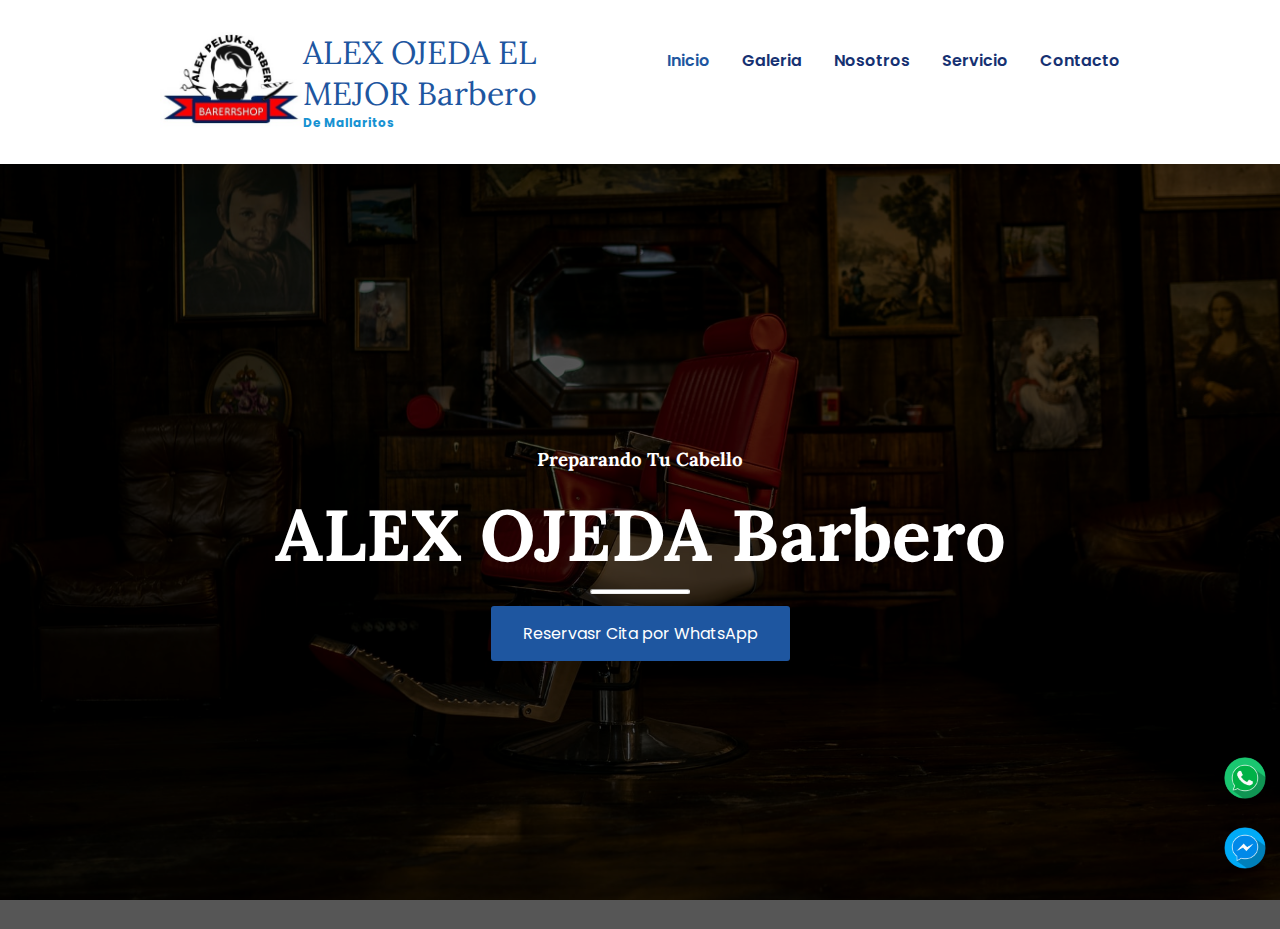
<file: index.html>
<!DOCTYPE html>
<html lang="en">

<head>
    <meta charset="UTF-8">
    <meta http-equiv="X-UA-Compatible" content="IE=edge">
    <meta name="viewport" content="width=device-width, initial-scale=1.0">
    <title>Document</title>
    <link rel="stylesheet" href="css/styles.css">
    <style>
        #home {
            background: url('img/andre-reis-1_DAlXy0wng-unsplash.jpg') no-repeat center center fixed;
            height: 85vh;
            position: relative;
            width: 100%;
            background-size: cover;
        }
    </style>
</head>

<body>
    <header class="header">
       
        <div class="container container-nav">
            <div class="site-title">
                
                <img src="img/Logo3_final.jpg" align="left" style="width: 30%">
                <h1>ALEX OJEDA EL MEJOR Barbero</h1>
                <p class="subtitle">De Mallaritos</p>
            </div>
            <nav>
                <ul>
                    <li><a href="index.html" class="current-page">Inicio</a></li>
                    <li><a href="galeria.html">galeria</a></li>
                    <li><a href="Nosotros.html">Nosotros</a></li>
                    <li><a href="Servicio.html">Servicio</a></li>
                    <li><a href="Contacto.html">Contacto</a></li>
                </ul>

            </nav>
        </div>
    </header>
    <main>
        <div id="home">
            <div class="overlay">
                <div class="landing-text">
                    <h3>Preparando Tu Cabello</h3>
                    <h1>ALEX OJEDA Barbero</h1>
                    <hr id="hr-main">
                    <a href="https://api.whatsapp.com/send?phone=+51985073972&text=¿Me COMUNICO CON ALEX?" target="_blank"         class="button btn-hire">Reservasr Cita por WhatsApp</a>
                </div>
            </div>
        </div>
    </main>

    <div class="Container-redes">

                <img src="img/icon-whatsapp.png" title="Enviar mensaje de WhatsApp" alt="">
    
            </a>
        
        <a href="http://m.me/NetflixLatino" target="blank">
            <img src="img/icon-messenger.png" title="Enviar mensaje de Messenger" alt="">
    
        </a>
</body>

</html>
</file>
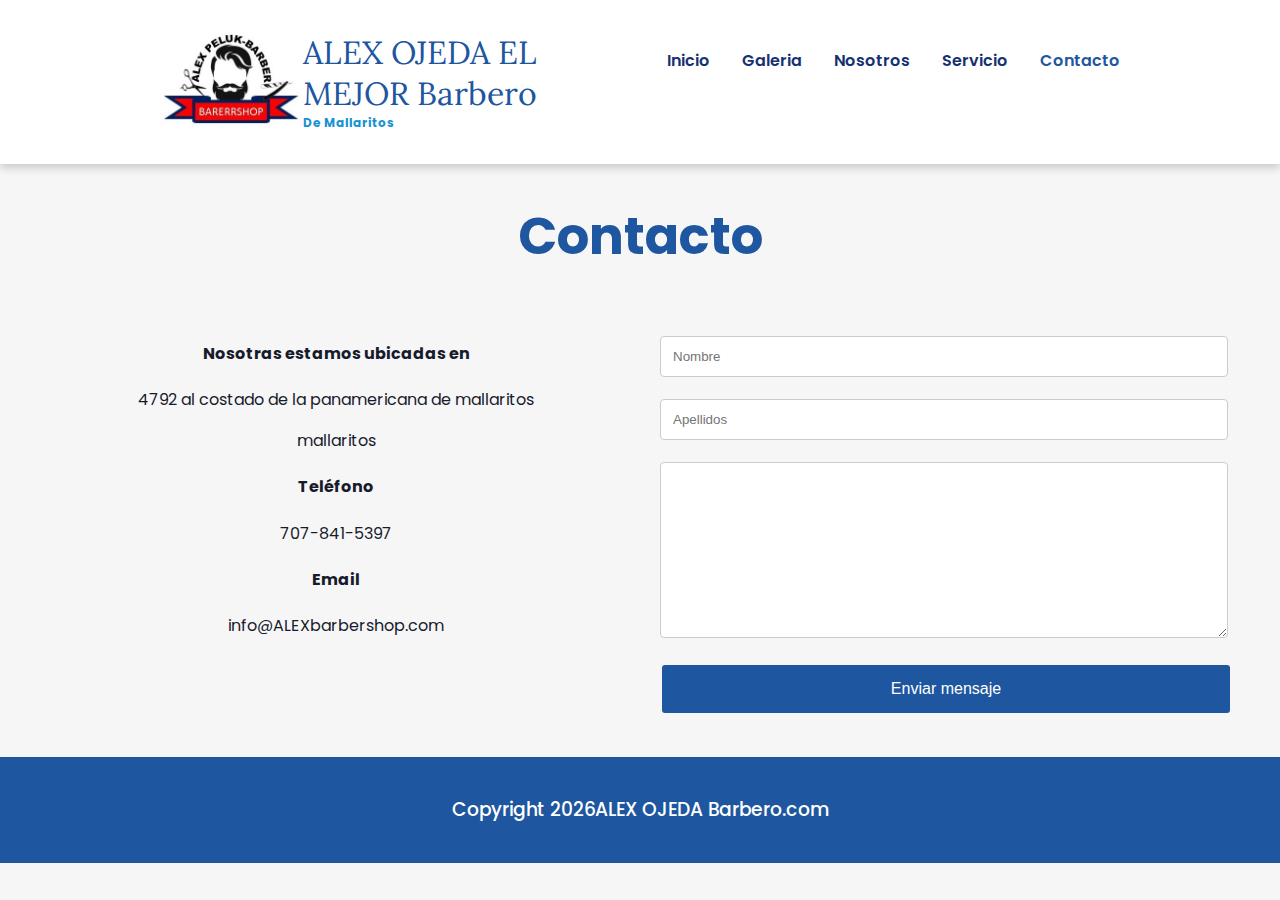
<file: contacto.html>
<!DOCTYPE html>
<html lang="en">

<head>
    <meta charset="UTF-8">
    <meta http-equiv="X-UA-Compatible" content="IE=edge">
    <meta name="viewport" content="width=device-width, initial-scale=1.0">
    <title>Document</title>
    <link rel="stylesheet" href="css/styles.css">
</head>

<body>
    <header class="header">
        <div class="container container-nav">
            <div class="site-title">
                <img src="img/Logo3_final.jpg" align="left" style="width: 30%">
                <h1>ALEX OJEDA EL MEJOR Barbero</h1>
                <p class="subtitle">De Mallaritos</p>
            </div>
            <nav>
                <ul>
                    <li><a href="index.html">Inicio</a></li>
                    <li><a href="galeria.html">galeria</a></li>
                    <li><a href="Nosotros.html">Nosotros</a></li>
                    <li><a href="servicio.html">servicio</a></li>
                    <li><a href="contacto.html" class="current-page">Contacto</a></li>
                </ul>

            </nav>
        </div>
    </header>
    <main class="contact">
        <h1>Contacto</h1>
        <div class="flex-container">
            <div class="flex-item-left">
                <h4>Nosotras estamos ubicadas en</h4>
                <p>4792 al costado de la panamericana de mallaritos</p>
                <p>mallaritos</p>
                <h4>Teléfono</h4>
                <p>707-841-5397</p>
                <h4>Email</h4>
                <p>info@ALEXbarbershop.com</p>
            </div>
            <div class="flex-item-right">
                <form 
                action="https://formsubmit.co/alexambulay23@gmail.com"
                method="POST">
                <input type="text" name="Nonbre" id="Nombre"placeholder="Nombre">
                <input type="text" name="Apellidos" id="Apellidos" placeholder="Apellidos">
                <textarea type="text"name="Citas="id="citas"textarea="Citas" cols="30" rows="10"></textarea>
                <button type="enviar">Enviar mensaje</button>
                </form>
            </div>
        </div>
    </main>
    <footer class="footer">
        <h3><span id="demo">&copy;</span><a href="#">ALEX OJEDA Barbero.com</a></h3>
    </footer>

    <script src="js/index.js"></script>
</body>

</html>
</file>
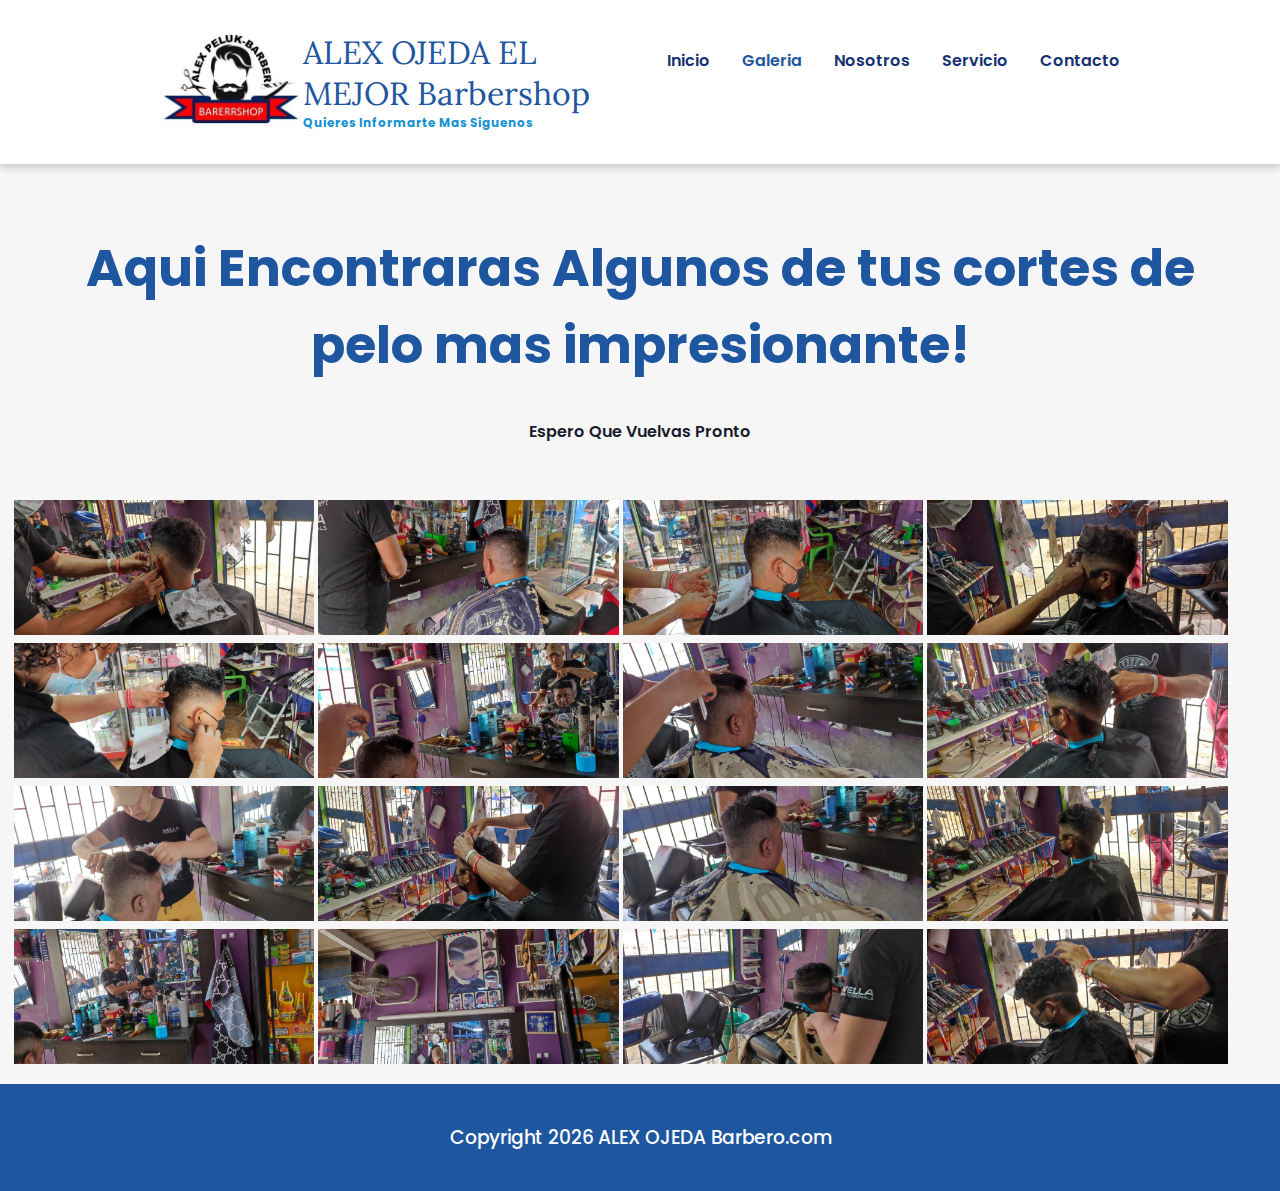
<file: galeria.html>
<!DOCTYPE html>
<html lang="en">

<head>
    <meta charset="UTF-8">
    <meta http-equiv="X-UA-Compatible" content="IE=edge">
    <meta name="viewport" content="width=device-width, initial-scale=1.0">
    <title>Document</title>
    <link rel="stylesheet" href="css/styles.css">
</head>

<body>
    <header class="header">
        <div class="container container-nav">
            <div class="site-title">
                <img src="img/Logo3_final.jpg" align="left" style="width: 30%">
                <h1>ALEX OJEDA EL MEJOR Barbershop</h1>
                <p class="subtitle">Quieres informarte mas siguenos</p>
            </div>
            <nav>
                <ul>
                    <li><a href="index.html">Inicio</a></li>
                    <li><a href="galeria.html" class="current-page">galeria</a></li>
                    <li><a href="Nosotros.html">Nosotros</a></li>
                    <li><a href="servicio.html">servicio</a></li>
                    <li><a href="contacto.html">contacto</a></li>
                </ul>

            </nav>
        </div>
    </header>
    <main>
        <div class="gallery-header">
            <h1>Aqui Encontraras Algunos de tus cortes de pelo mas impresionante!</h1>
            <p>Espero Que Vuelvas Pronto</p>
        </div>
        <div class="row gallery-row">
            <div class="column">
                <img src="img/28.jpg" alt="" style="width: 24%">
                <img src="img/29.jpg" alt="" style="width: 24%">
                <img src="img/30.jpg" alt="" style="width: 24%">
                <img src="img/31.jpg" alt="" style="width: 24%">
            </div>
            <div class="column">
                <img src="img/32.jpg" alt="" style="width: 24%">
                <img src="img/33.jpg" alt="" style="width: 24%">
                <img src="img/34.jpg" alt="" style="width: 24%">
                <img src="img/35.jpg" alt="" style="width: 24%">
            </div>
            <div class="column">
                <img src="img/36.jpg" alt="" style="width: 24%">
                <img src="img/37.jpg" alt="" style="width: 24%">
                <img src="img/38.jpg" alt="" style="width: 24%">
                <img src="img/39.jpg" alt="" style="width: 24%">
            </div>
            <div class="column">
                <img src="img/40.jpg" alt="" style="width: 24%">
                <img src="img/41.jpg" alt="" style="width: 24%">
                <img src="img/42.jpg" alt="" style="width: 24%">
                <img src="img/43.jpg" alt="" style="width: 24%">
            </div>
        </div>
    </main>
    <footer class="footer">
        <h3><span id="demo">&copy;</span><a href="#"> ALEX OJEDA Barbero.com</a></h3>
    </footer>

    <script src="js/index.js"></script>
</body>

</html>
</file>
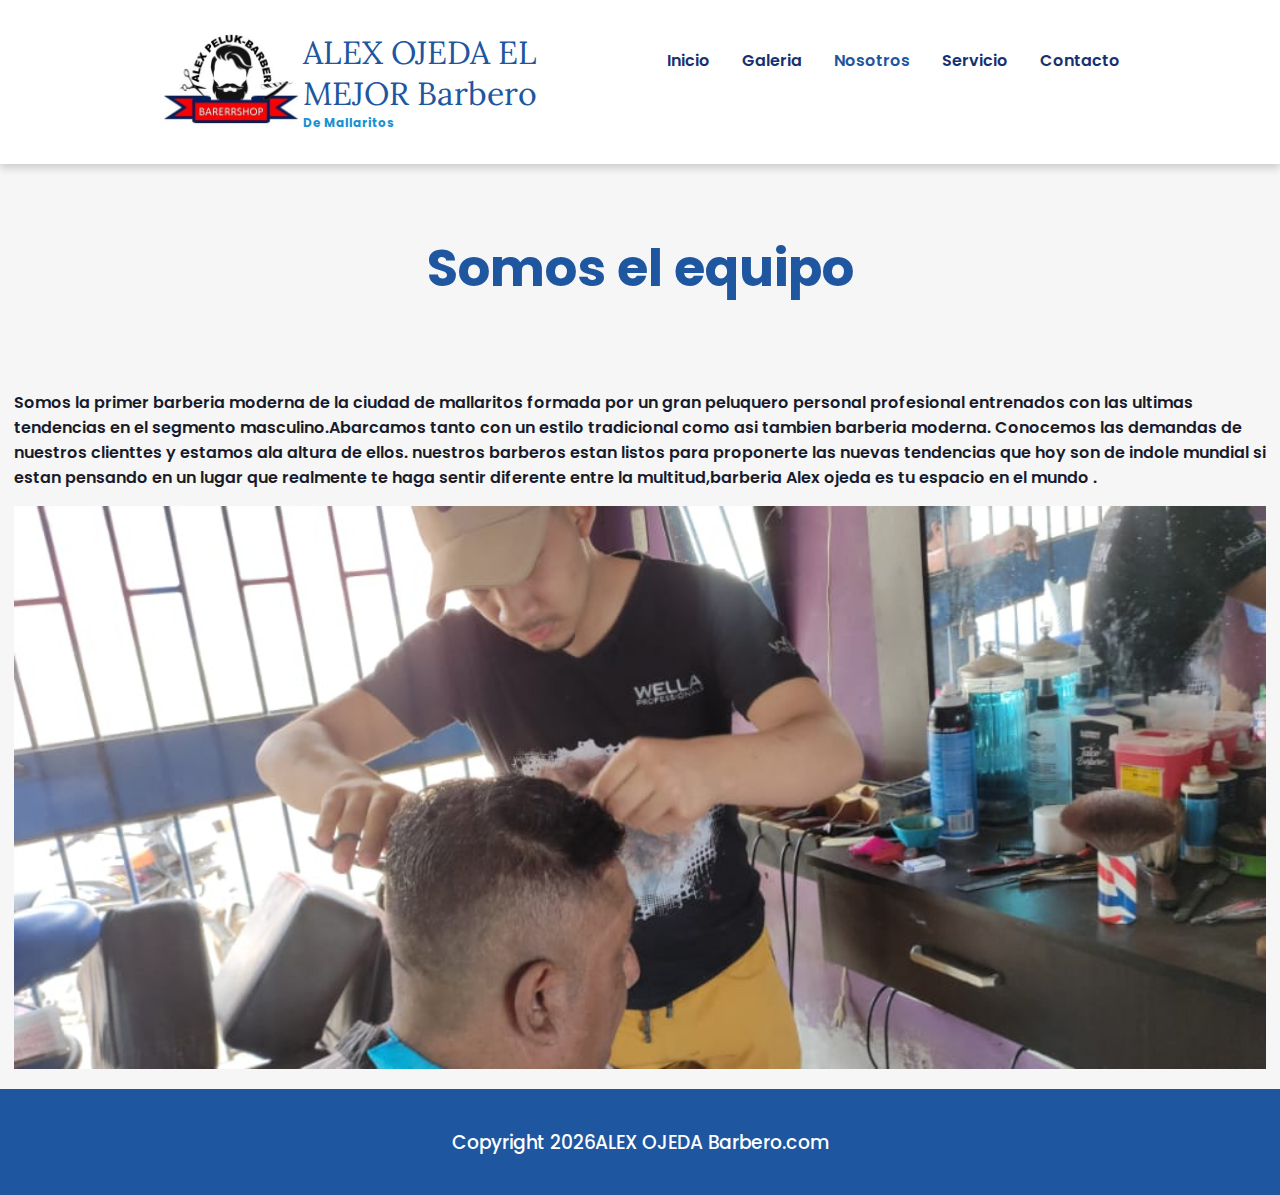
<file: Nosotros.html>
<!DOCTYPE html>
<html lang="en">

<head>
    <meta charset="UTF-8">
    <meta http-equiv="X-UA-Compatible" content="IE=edge">
    <meta name="viewport" content="width=device-width, initial-scale=1.0">
    <title>Document</title>
    <link rel="stylesheet" href="css/styles.css">
</head>

<body>
    <header class="header">
        <div class="container container-nav">
            <div class="site-title">
                <img src="img/Logo3_final.jpg" align="left" style="width: 30%">
                <h1>ALEX OJEDA EL MEJOR Barbero</h1>
                <p class="subtitle">De Mallaritos</p>
            </div>
            <nav>
                <ul>
                    <li><a href="index.html">Inicio</a></li>
                    <li><a href="galeria.html">galeria</a></li>
                    <li><a href="Nosotros.html" class="current-page">Nosotros</a></li>
                    <li><a href="servicio.html">servicio</a></li>
                    <li><a href="contacto.html">contacto</a></li>
                </ul>

            </nav>
        </div>
    </header>
    <main class="team">
        <div class="team-container">
            <div class="team-header">
                <h1>Somos el equipo</h1>
            </div>
        </div>
        <div class="row">
            <p>Somos la primer barberia moderna de la ciudad de mallaritos formada por un gran peluquero personal profesional 
                entrenados con las ultimas tendencias en el segmento masculino.Abarcamos tanto con un
                estilo tradicional como asi tambien barberia moderna.
                Conocemos las demandas de nuestros clienttes y 
                estamos ala altura de ellos. nuestros barberos estan listos  para proponerte las
                nuevas tendencias que hoy son de indole mundial 
                si estan pensando en un lugar que realmente te haga sentir diferente entre la 
                multitud,barberia Alex ojeda es tu espacio en el mundo .</p>
                <img src="img/36.jpg" alt="" style="width: 100%">
                </div>
    </main>
    <footer class="footer">
        <h3><span id="demo">&copy;</span><a href="#">ALEX OJEDA Barbero.com</a></h3>
    </footer>
    <script src="js/index.js"></script>
</body>

</html>
</file>
<file: css/styles.css>
@import url("https://fonts.googleapis.com/css2?family=Lora:wght@400;500;600;700&display=swap");
@import url("https://fonts.googleapis.com/css2?family=Lora:wght@400;500;600;700&family=Poppins:wght@100;200;300;400;500;600;700;800;900&display=swap");

* {
  box-sizing: border-box;
}
body {
  margin: 0;
  padding: 0;
  font-family: "Poppins", sans-serif;
  background-color: #f6f6f6;
  height: 100vh;
}
.site-title h1 {
  font-weight: 400;
  font-family: "Lora", sans-serif;
  color: #1e56a0;
  font-size: 2rem;
  margin: 0;
}
.subtitle {
  font-weight: 700;
  color: #1792d2;
  font-size: 0.75rem;
  margin: 0;
  text-transform: capitalize;
}
.container {
  width: 90%;
  max-width: 960px;
  margin: 0 auto;
}
.container-nav {
  display: flex;
  justify-content: space-between;
}

header {
  background-color: white;
  padding: 2em 0;
  box-shadow: 0 4px 8px 0 rgba(22, 22, 22, 0.19);
}
@media (max-width: 675px) {
  .container-nav {
    flex-direction: column;
  }
  header {
    text-align: center;
  }
}
nav ul {
  list-style-type: none;
  padding: 0;
  display: flex;
  justify-content: center;
}
nav li {
  margin-left: 2em;
}
nav a {
  text-decoration: none;
  color: #163172;
  font-weight: 600;
  text-transform: capitalize;
  padding: 2em 0;
}
nav a:hover,
nav a:focus {
  color: #1e56a0;
}
.current-page {
  color: #1e56a0;
}
.current-page:hover {
  color: #1e56a0;
}
@media (max-width: 675px) {
  nav ul {
    flex-direction: column;
  }
  nav li {
    margin: 0.5em 0;
  }
}
/* Home page */
.overlay {
  position: absolute;
  height: 100%;
  width: 100%;
  top: 0;
  left: 0;
  background: rgba(0, 0, 0, 0.65);
  color: white;
  display: flex;
  align-items: center;
  justify-content: center;
  flex-direction: column;
}
.landing-text {
  display: table-cell;
  text-align: center;
  vertical-align: middle;
}
.landing-text h3 {
  font-weight: 700;
  color: white;
  font-family: "Lora", sans-serif;
}
.landing-text h1 {
  font-size: 450%;
  font-weight: 700;
  color: white;
  font-family: "Lora", sans-serif;
  padding-bottom: 0;
  margin: 0 0;
}
@media (max-width: 600px) {
  .landing-text h1 {
    font-size: 260%;
  }
}
.btn-hire {
  background-color: #1e56a0;
  border: none;
  color: white;
  padding: 15px 32px;
  text-align: center;
  text-decoration: none;
  display: inline-block;
  font-size: 16px;
  margin: 4px 2px;
  cursor: pointer;
  border-radius: 3px;
}
.btn-hire:hover,
.btn-hire:focus {
  background-color: #163172;
}
@media (max-width: 800px) {
  .btn-hire {
    padding: 8px 16px;
  }
}
#hr-main {
  width: 100px;
  height: 5px;
  border-radius: 1rem;
  background-color: white;
  margin-bottom: 8px;
}

/* Gallery Section */
.gallery-header {
  text-align: center;
  padding: 32px;
}
.gallery-header h1 {
  text-align: center;
  font-weight: 700;
  font-size: 3.2rem;
  color: #1e56a0;
}
@media (max-width: 600px) {
  .gallery-header h1 {
    font-size: x-large;
  }
}
.gallery-header p {
  font-weight: 600;
  color: #181b2c;
}
.gallery-row {
  display: -ms-flexbox;
  display: flex;
  -ms-flex-wrap: wrap;
  flex-wrap: wrap;
  padding: 0 14px;
}


.column img {
  margin-top: 8px;
  vertical-align: middle;
  width: 50%;
}
@media (max-width: 800px) {
  .column {
    -ms-flex: 50%;
    flex: 50%;
 
  }
}
@media (max-width: 600px) {
  .column {
    -ms-flex: 100%;
    flex: 100%;
    max-width: 100%;
  }
}

/* Team Section */
.team-header {
  text-align: center;
  padding: 32px;
}
.team-header h1 {
  text-align: center;
  font-weight: 700;
  font-size: 3.2rem;
  color: #1e56a0;
}
@media (max-width: 600px) {
  .team h1 {
    font-size: x-large;
  }
}
.team p {
  font-weight: 600;
  color: #181b2c;
}
.team .row {
  display: -ms-flexbox;
  display: flex;
  -ms-flex-wrap: wrap;
  flex-wrap: wrap;
  padding: 0 14px;
}

.team .column {
  -ms-flex: 25%;
  flex: 25%;
  max-width: 25%;
  padding: 0 6px;
}
.team .column img {
  margin-top: 8px;
  vertical-align: middle;
  width: 100%;
  border-radius: 50%;
}
.team .column h3 {
  font-weight: 600;
  font-family: "Lora", sans-serif;
  color: #181b2c;
  text-align: center;
  margin-bottom: 3px;
}
.team .column p {
  font-weight: 400;
  color: #181b2c;
  text-align: center;
}
@media (max-width: 800px) {
  .team .column {
    -ms-flex: 50%;
    flex: 50%;
    max-width: 50%;
  }
}
@media (max-width: 600px) {
  .team .column {
    -ms-flex: 100%;
    flex: 100%;
    max-width: 100%;
  }
}
.column1 img{
  display: block;
  width: 30%;
  margin-left: auto;
  margin-right: auto;
}
.column1 p{
  text-align: center;
}
/* About Section */
.about {
  margin: 3rem 4rem;
  flex-wrap: wrap;
}
.about-header {
  text-align: start;
}
@media (max-width: 576px) {
  .about-header {
    text-align: center;
  }
}
.about-header h1 {
  font-weight: 700;
  font-size: 3.2rem;
  color: #1e56a0;
}
.about-header h2 {
  text-align: center;
}
.about-header1 h2 {
  text-align: center;
}
.about-content p {
  color: #181b2c;
}
/* Contact SEction */
.contact h1 {
  text-align: center;
  font-weight: 700;
  font-size: 3.2rem;
  color: #1e56a0;
}

.flex-container {
  display: flex;
  flex-wrap: wrap;
  text-align: center;
  margin: 10px 2em;
}
.flex-item-left {
  padding: 10px;
  flex: 50%;
}
.flex-item-left h4 {
  font-weight: 700;
  color: #181b2c;
}
.flex-item-left p {
  font-weight: 400;
  color: #181b2c;
}
.flex-item-right {
  padding: 10px;
  flex: 50%;
}
.flex-item-right form {
  margin: 10px;
}
.flex-item-right form input[type="text"],
select,
textarea {
  font-weight: 400;
  width: 100%;
  padding: 12px;
  border: 1px solid #ccc;
  border-radius: 4px;
  box-sizing: border-box;
  margin-top: 6px;
  margin-bottom: 16px;
  resize: vertical;
}
.flex-item-right button {
  background-color: #1e56a0;
  border: none;
  color: white;
  padding: 15px 32px;
  text-align: center;
  text-decoration: none;
  display: inline-block;
  font-size: 16px;
  margin: 4px 2px;
  cursor: pointer;
  border-radius: 3px;
  width: 100%;
}
.flex-item-right button:hover,
.flex-item-right button:focus {
  background-color: #163172;
  color: white;
}
@media (max-width: 800px) {
  .flex-item-left,
  .flex-item-right {
    flex: 100%;
  }
}
/* Footer */
footer {
  padding: 20px;
  text-align: center;
  background-color: #1e56a0;
  margin-top: 20px;
}

footer h3 > span,
footer h3 > a {
  color: white;
  text-decoration: none;
  font-weight: 500;
  margin: 0 auto;
}
.Container-redes{
  /*Permite poner los elemtos encima*/
  position: fixed;
  bottom: 20px;
  right: 10px;
  display: flex;
  flex-direction: column;
  justify-content: center;
}
.Container-redes img{
  width: 50px;
  padding: 4px;
  background: rgba(0,0,0,0.0);
  cursor: pointer;
  border-radius: 100% ;
  transition: all 300ms;

}
.Container-redes a:hover img{
  background: rgba(0,0,0,0.10);
}


.Container-redes a{
  margin-top: 20px;
}
.after{
  text-align: center;
}
</file>
